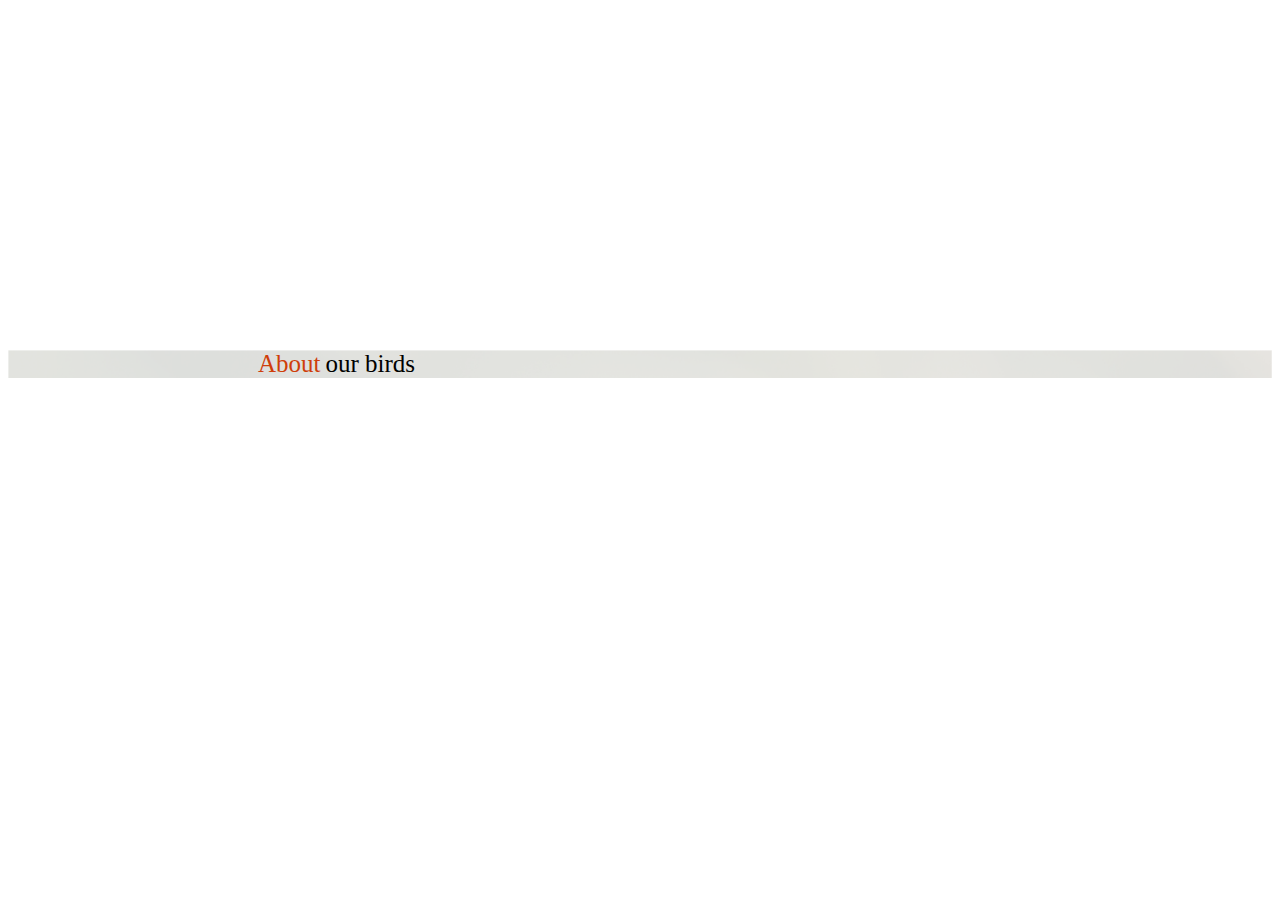
<file: Bird_project-main/PAGES/about.html>
<!DOCTYPE html>
<html lang="en">
<head>
    <meta charset="UTF-8">
    <meta name="viewport" content="width=device-width, initial-scale=1.0">
    <title>about</title>
    <link rel="stylesheet" href="../CSS/style.css">
</head>
<body>
    <div class="about-container">
        <div class="about-item1">
        <div class="about-text1">About</div>
        <div class="about-text2">our birds</div>
        </div>
    </div>
</body>
</html>
</file>
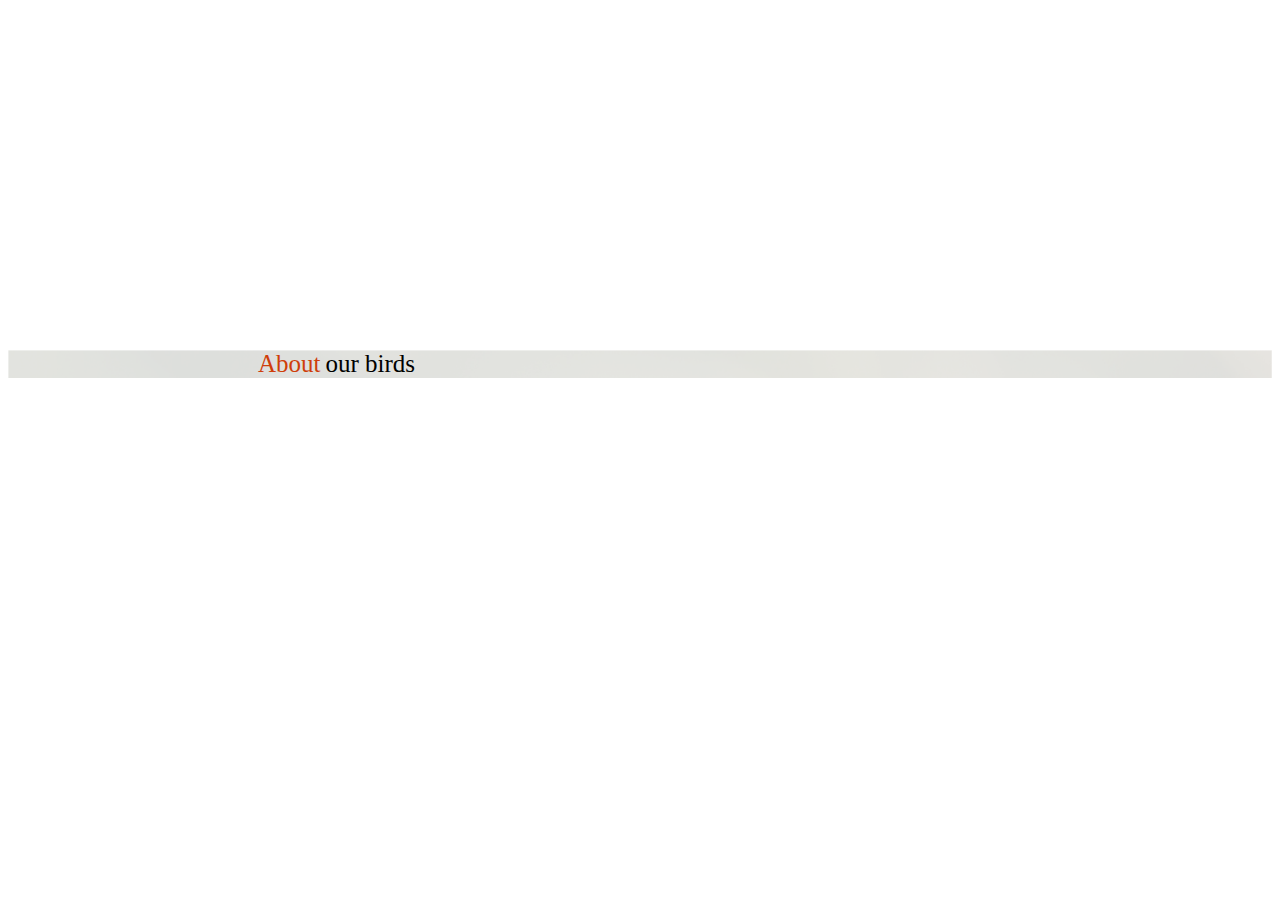
<file: Bird_project-main/Bird_project/PAGES/about.html>
<!DOCTYPE html>
<html lang="en">
<head>
    <meta charset="UTF-8">
    <meta name="viewport" content="width=device-width, initial-scale=1.0">
    <title>about</title>
    <link rel="stylesheet" href="../CSS/style.css">
</head>
<body>
    <div class="about-container">
        <div class="about-item1">
        <div class="about-text1">About</div>
        <div class="about-text2">our birds</div>
        </div>
    </div>
</body>
</html>
</file>
<file: Bird_project-main/CSS/style.css>
.about-container {
    background-image: url(../img/vincent-van-zalinge-vUNQaTtZeOo-unsplash.png);
    height: 60%;
    width: 100%;
    background-size: cover;
    background-repeat: no-repeat;
}
.about-item1 {
    display: flex;
    margin-left: 250px;
    margin-top: 350px;
}
.about-text1 {
    color: rgb(207, 62, 10);
    font-size: 25px;
}
.about-text2 {
    font-size: 25px;
    margin-left: 5px;
}
</file>
<file: Bird_project-main/Bird_project/CSS/style.css>
.about-container {
    background-image: url(../img/vincent-van-zalinge-vUNQaTtZeOo-unsplash.png);
    height: 60%;
    width: 100%;
    background-size: cover;
    background-repeat: no-repeat;
}
.about-item1 {
    display: flex;
    margin-left: 250px;
    margin-top: 350px;
}
.about-text1 {
    color: rgb(207, 62, 10);
    font-size: 25px;
}
.about-text2 {
    font-size: 25px;
    margin-left: 5px;
}
</file>
